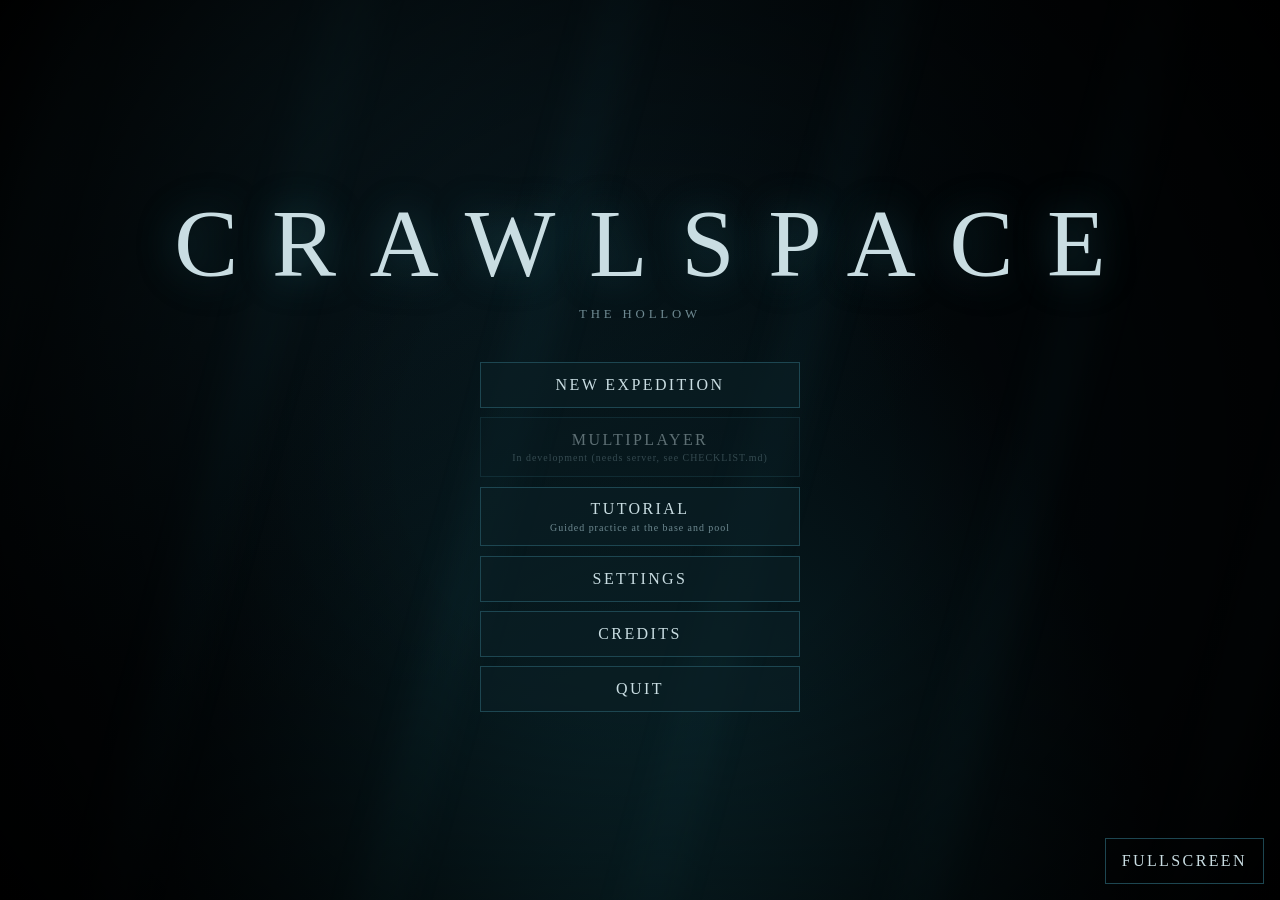
<file: index.html>
<!DOCTYPE html>
<html lang="en">
<head>
  <meta charset="utf-8">
  <meta name="viewport" content="width=device-width, initial-scale=1">
  <title>CRAWLSPACE</title>
  <link rel="stylesheet" href="css/menu.css">
</head>
<body>
  <div class="scene" aria-hidden="true"></div>
  <main>
    <div>
      <h1>CRAWLSPACE</h1>
    </div>
    <div class="sub">The Hollow</div>
    <nav aria-label="Main menu">
      <button id="btn-continue" hidden>Continue Expedition</button>
      <button id="btn-new">New Expedition</button>
      <button disabled>Multiplayer<small>In development (needs server, see CHECKLIST.md)</small></button>
      <button id="btn-tutorial">Tutorial<small>Guided practice at the base and pool</small></button>
      <button id="btn-settings">Settings</button>
      <button id="btn-credits">Credits</button>
      <button id="btn-quit">Quit</button>
    </nav>
  </main>
  <button id="btn-fullscreen" class="corner secondary">Fullscreen</button>

  <div class="modal" id="modal-settings" hidden>
    <div class="panel" role="dialog" aria-label="Settings">
      <h2>Settings</h2>
      <div id="settings-body"></div>
      <p><button class="close">Close</button></p>
    </div>
  </div>
  <div class="modal" id="modal-credits" hidden>
    <div class="panel credits" role="dialog" aria-label="Credits">
      <h2>Credits</h2>
      <p>CRAWLSPACE is a work in progress. Rendering: Three.js.</p>
      <p><button class="close">Close</button></p>
    </div>
  </div>
  <script type="module" src="js/main.js"></script>
</body>
</html>
</file>
<file: css/menu.css>
:root { --bg:#02070a; --fg:#c9dde2; --dim:#6f8a92; --accent:#3fa7b5; --danger:#c0504d; }
* { box-sizing:border-box; }
html,body { height:100%; margin:0; }
body { background:var(--bg); color:var(--fg); font-family:"Georgia","Times New Roman",serif; overflow:hidden; }
body.high-contrast { --fg:#fff; --dim:#d0d0d0; --accent:#00e5ff; }
.scene { position:fixed; inset:0; background:
  radial-gradient(ellipse at 50% 120%, #0b2c33 0%, transparent 60%),
  radial-gradient(ellipse at 20% 0%, #0a1d24 0%, transparent 55%), #02070a; }
.scene::before { content:""; position:absolute; inset:-20%; background:
  repeating-linear-gradient(105deg, transparent 0 90px, rgba(63,167,181,.05) 100px 130px, transparent 140px 260px);
  animation:rays 40s linear infinite; filter:blur(18px); }
.scene::after { content:""; position:absolute; inset:0; background:radial-gradient(circle at center, transparent 30%, #000 100%); }
body.reduce-motion .scene::before { animation:none; }
@keyframes rays { to { transform:translateX(260px); } }
main { position:relative; z-index:2; height:100%; display:flex; flex-direction:column; align-items:center; justify-content:center; gap:2.5rem; }
h1 { font-weight:400; font-size:clamp(2.5rem,9vw,6rem); letter-spacing:.35em; margin:0 0 0 .35em; text-shadow:0 0 40px rgba(63,167,181,.35); }
.sub { color:var(--dim); letter-spacing:.3em; text-transform:uppercase; font-size:.8rem; margin-top:-2rem; }
nav { display:flex; flex-direction:column; gap:.6rem; width:min(320px,80vw); }
button { font:inherit; color:var(--fg); background:rgba(10,30,36,.7); border:1px solid #1d4651; padding:.8rem 1rem; letter-spacing:.15em; text-transform:uppercase; cursor:pointer; transition:background .2s,border-color .2s; }
button:hover:not(:disabled),button:focus-visible { background:rgba(30,80,92,.8); border-color:var(--accent); outline:none; }
button:disabled { opacity:.45; cursor:not-allowed; }
button small { display:block; font-size:.62rem; letter-spacing:.1em; color:var(--dim); margin-top:.2rem; text-transform:none; }
button.secondary { background:transparent; }
.corner { position:fixed; right:1rem; bottom:1rem; z-index:3; }
.modal { position:fixed; inset:0; z-index:10; background:rgba(0,0,0,.8); display:flex; align-items:center; justify-content:center; }
.modal[hidden] { display:none; }
.panel { width:min(640px,92vw); max-height:86vh; overflow:auto; background:#06141a; border:1px solid #1d4651; padding:1.5rem; }
.panel h2 { margin-top:0; font-weight:400; letter-spacing:.2em; text-transform:uppercase; }
fieldset { border:1px solid #14343c; margin:0 0 1rem; }
legend { color:var(--accent); letter-spacing:.15em; text-transform:uppercase; font-size:.8rem; }
.row { display:grid; grid-template-columns:1fr 180px 48px; align-items:center; gap:.7rem; padding:.3rem 0; font-size:.95rem; }
.row select,.row .keybtn { grid-column:2 / 4; }
.row input[type=checkbox] { justify-self:start; grid-column:2; width:1.2rem; height:1.2rem; }
.row .keybtn { padding:.3rem .5rem; font-size:.8rem; }
select { background:#0a1d24; color:var(--fg); border:1px solid #1d4651; padding:.3rem; }
#toasts { position:fixed; top:1rem; left:50%; transform:translateX(-50%); z-index:50; display:flex; flex-direction:column; gap:.4rem; }
.toast { background:#0a1d24; border:1px solid var(--accent); padding:.6rem 1rem; font-size:.9rem; }
.toast.error { border-color:var(--danger); }
.credits p { color:var(--dim); line-height:1.5; }
</file>
